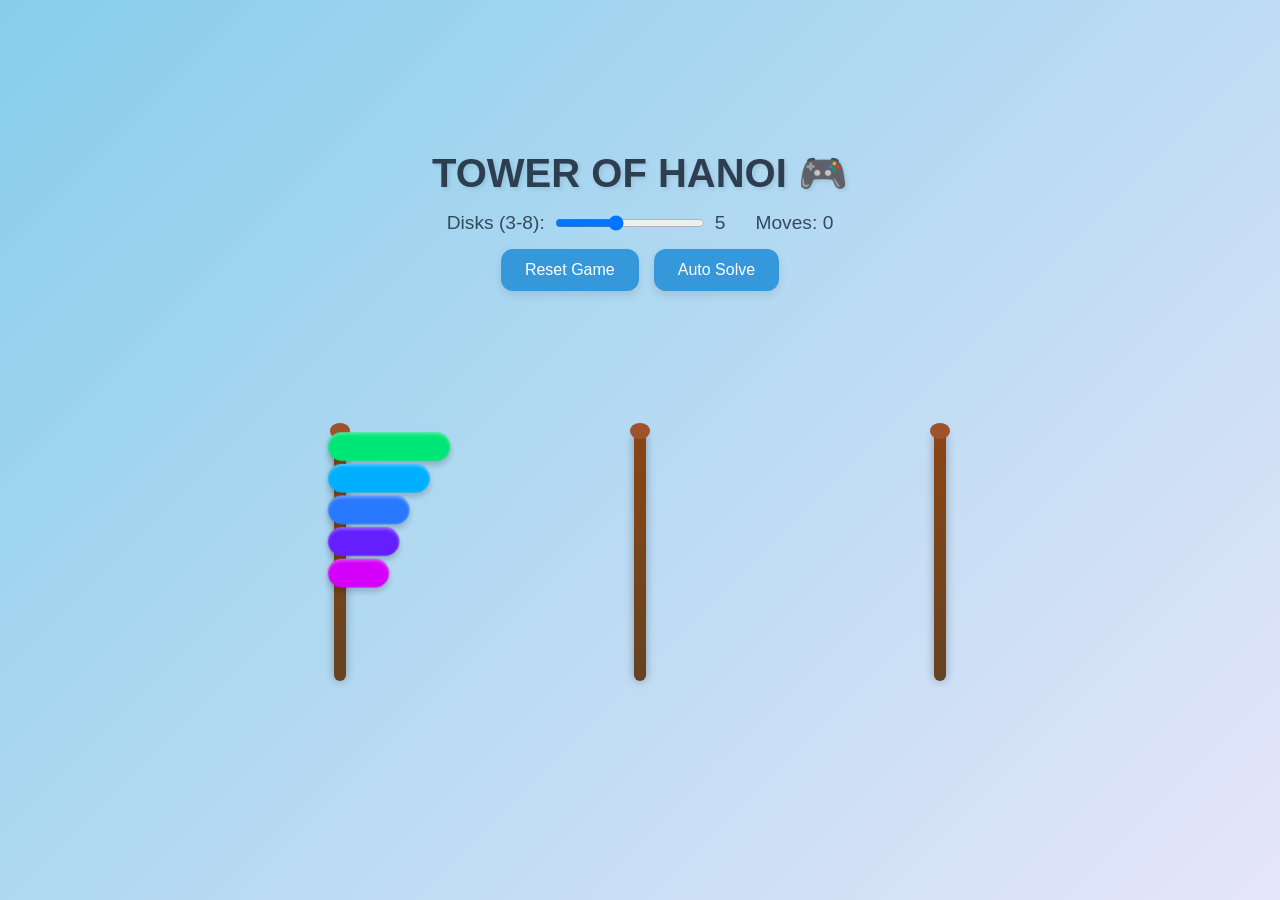
<file: Hanoi game/index.html>
<!DOCTYPE html>
<html lang="en">
<head>
    <meta charset="UTF-8">
    <meta name="viewport" content="width=device-width, initial-scale=1.0">
    <title>Tower of Hanoi 3D | Kids Game</title>
    <link rel="stylesheet" href="style.css">
</head>
<body>
    <div class="game-container">
        <!-- Game Header -->
        <header class="game-header">
            <h1>TOWER OF HANOI 🎮</h1>
            <div class="controls">
                <div class="disk-control">
                    <label>Disks (3-8):</label>
                    <input type="range" id="diskSlider" min="3" max="8" value="5">
                    <span id="diskCount">5</span>
                </div>
                <div class="moves-display">Moves: <span id="moveCount">0</span></div>
            </div>
            <div class="buttons">
                <button id="resetBtn">Reset Game</button>
                <button id="autoSolveBtn">Auto Solve</button>
            </div>
        </header>

        <!-- 3D Game Board -->
        <div class="game-board">
            <div class="peg" data-peg="0"></div>
            <div class="peg" data-peg="1"></div>
            <div class="peg" data-peg="2"></div>
        </div>

        <!-- Warning & Victory Messages -->
        <div id="warning" class="warning hidden">⚠️ Cannot place larger disk on smaller one!</div>
        <div id="victory" class="victory hidden">🎉 YOU WIN! Perfect Puzzle Solver!</div>
    </div>

    <script src="script.js"></script>
</body>
</html>
</file>
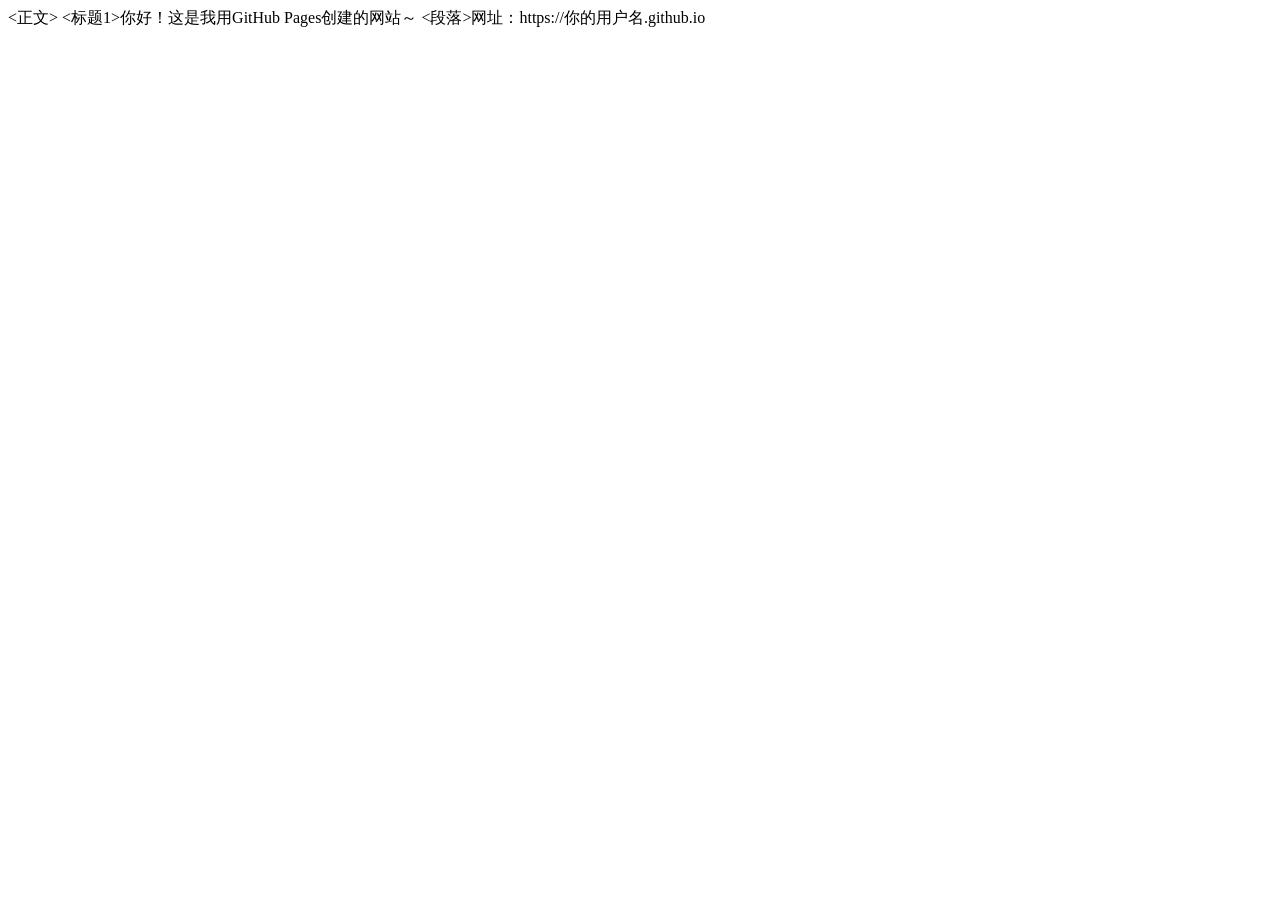
<file: site/index.html>
<!DOCTYPE html>
<html lang="zh-CN">
<head>
    <meta charset="UTF-8">
    <title>我的第一个GitHub网站</title>
</head>
<正文>
    <标题1>你好！这是我用GitHub Pages创建的网站～</标题1>
    <段落>网址：https://你的用户名.github.io</段落>
</正文>
</html>
</file>
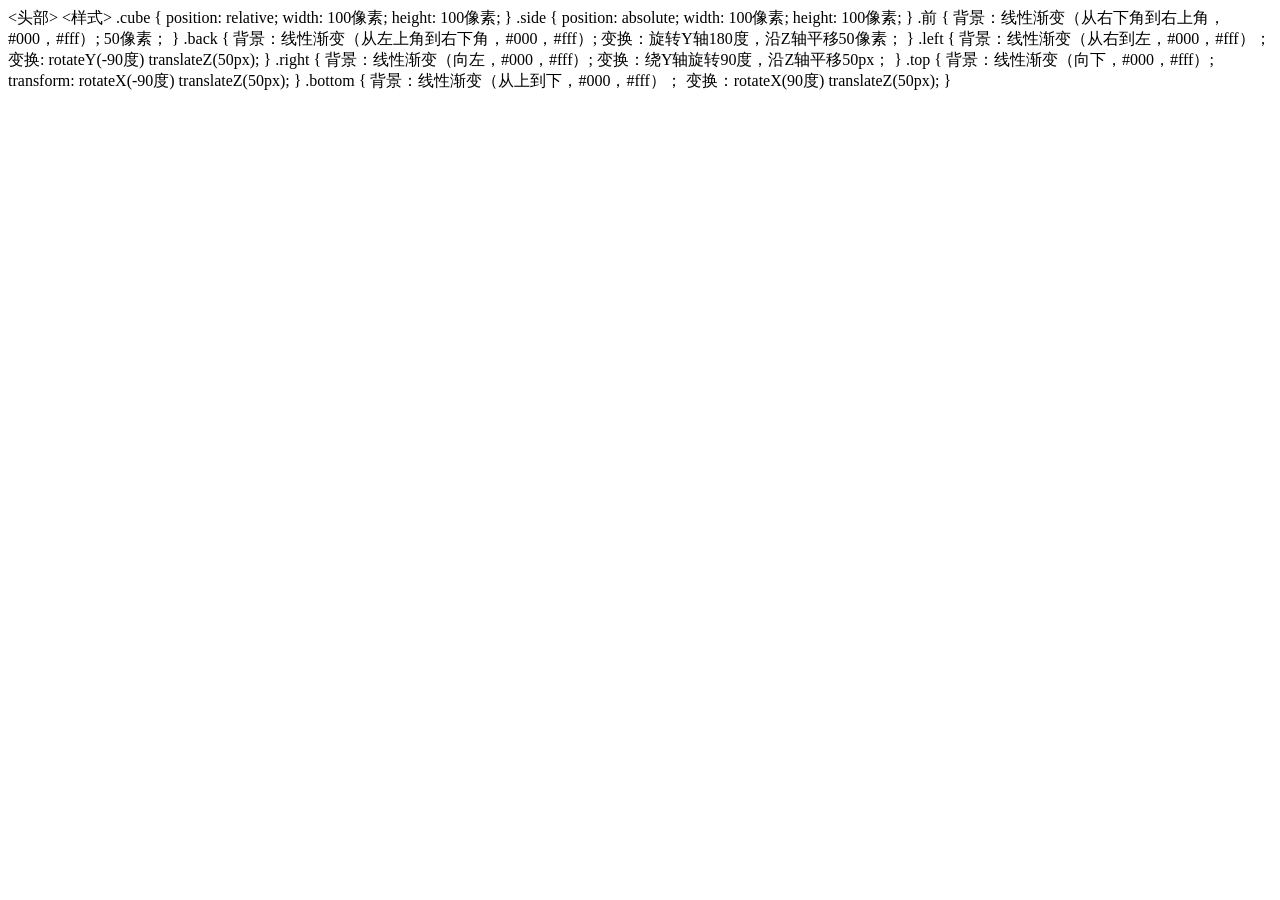
<file: liyuzhe25406040217cude.html>
<!DOCTYPE html>
<html>
<头部>
    <样式>
       .cube {
            position: relative;
            width: 100像素;
            height: 100像素;
        }
       .side {
            position: absolute;
            width: 100像素;
            height: 100像素;
        }
       .前 {
背景：线性渐变（从右下角到右上角，#000，#fff）;
50像素；
        }
       .back {
背景：线性渐变（从左上角到右下角，#000，#fff）;
变换：旋转Y轴180度，沿Z轴平移50像素；
        }
       .left {
背景：线性渐变（从右到左，#000，#fff）；
            变换: rotateY(-90度) translateZ(50px);
        }
       .right {
背景：线性渐变（向左，#000，#fff）;
变换：绕Y轴旋转90度，沿Z轴平移50px；
        }
       .top {
背景：线性渐变（向下，#000，#fff）;
            transform: rotateX(-90度) translateZ(50px);
        }
       .bottom {
背景：线性渐变（从上到下，#000，#fff）；
变换：rotateX(90度) translateZ(50px);
        }
    </style>
</head>
<body>
    <div class="cube">
        <div class="side front"></div>
        <div class="side back"></div>
        <div class="side left"></div>
        <div class=“右侧”></div>
        <div class=“顶部”></div>
        <div class=“底部”></div>
    </div>
</身体>
</html>
</file>
<file: Hanoi game/style.css>
/* BASE STYLES - KID FRIENDLY */
* {
    margin: 0;
    padding: 0;
    box-sizing: border-box;
    font-family: 'Arial Rounded MT Bold', sans-serif;
}

body {
    min-height: 100vh;
    background: linear-gradient(135deg, #87CEEB, #E6E6FA);
    display: flex;
    justify-content: center;
    align-items: center;
    padding: 20px;
}

/* GAME CONTAINER */
.game-container {
    width: 100%;
    max-width: 900px;
    text-align: center;
}

/* HEADER */
.game-header h1 {
    font-size: 2.5rem;
    color: #2c3e50;
    margin-bottom: 15px;
    text-shadow: 2px 2px 4px rgba(0,0,0,0.1);
}

.controls {
    display: flex;
    justify-content: center;
    gap: 30px;
    margin: 10px 0;
    font-size: 1.2rem;
    color: #34495e;
}

.disk-control {
    display: flex;
    align-items: center;
    gap: 10px;
}

#diskSlider {
    width: 150px;
    cursor: pointer;
}

.buttons {
    margin: 15px 0;
    display: flex;
    justify-content: center;
    gap: 15px;
}

button {
    padding: 12px 24px;
    font-size: 1rem;
    border: none;
    border-radius: 12px;
    background: #3498db;
    color: white;
    cursor: pointer;
    transition: 0.2s;
    box-shadow: 0 4px 8px rgba(0,0,0,0.1);
}

button:hover {
    background: #2980b9;
    transform: translateY(-2px);
}

button:disabled {
    background: #bdc3c7;
    cursor: not-allowed;
    transform: none;
}

/* 3D GAME BOARD */
.game-board {
    position: relative;
    width: 100%;
    height: 400px;
    margin: 30px auto;
    display: flex;
    justify-content: space-around;
    align-items: flex-end;
    padding-bottom: 40px;
    perspective: 1000px; /* 3D EFFECT */
}

/* 3D PEGS */
.peg {
    width: 12px;
    height: 250px;
    background: linear-gradient(to bottom, #8B4513, #654321);
    position: relative;
    border-radius: 6px;
    box-shadow: 0 0 10px rgba(0,0,0,0.3);
    transform-style: preserve-3d;
    cursor: pointer;
    transition: 0.2s;
}

.peg:hover {
    box-shadow: 0 0 15px #FFD700;
}

.peg::before {
    content: '';
    position: absolute;
    top: -8px;
    left: 50%;
    transform: translateX(-50%);
    width: 20px;
    height: 16px;
    background: #A0522D;
    border-radius: 50%;
}

/* 3D DISKS */
.disk {
    height: 28px;
    border-radius: 14px;
    margin: 3px auto;
    box-shadow: 
        0 4px 6px rgba(0,0,0,0.2),
        inset 0 2px 3px rgba(255,255,255,0.3);
    transition: all 0.3s ease;
    cursor: pointer;
    transform: translateZ(20px); /* 3D LIFT */
}

.disk.selected {
    transform: translateZ(40px) scale(1.05);
    box-shadow: 0 0 20px #FFD700;
}

/* RAINBOW COLORS FOR DISKS */
.disk-8 { background: #FF1744; width: 180px; }
.disk-7 { background: #FF9100; width: 160px; }
.disk-6 { background: #FFEA00; width: 140px; }
.disk-5 { background: #00E676; width: 120px; }
.disk-4 { background: #00B0FF; width: 100px; }
.disk-3 { background: #2979FF; width: 80px; }
.disk-2 { background: #651FFF; width: 70px; }
.disk-1 { background: #D500F9; width: 60px; }

/* WARNING & VICTORY */
.warning, .victory {
    font-size: 1.2rem;
    font-weight: bold;
    padding: 12px;
    border-radius: 10px;
    margin: 10px auto;
    max-width: 500px;
}

.warning {
    background: #ff4444;
    color: white;
    animation: shakeWarning 0.5s ease;
}

.victory {
    background: #ffd700;
    color: #2c3e50;
    animation: glowWin 1s infinite alternate;
}

.hidden {
    display: none;
}

/* 3D ANIMATIONS */
@keyframes shakeWarning {
    0%, 100% { transform: translateX(0); }
    25% { transform: translateX(-10px); }
    75% { transform: translateX(10px); }
}

@keyframes glowWin {
    from { box-shadow: 0 0 20px #ffd700; transform: scale(1); }
    to { box-shadow: 0 0 40px #ffeb3b; transform: scale(1.03); }
}

@keyframes diskFloat {
    0% { transform: translateZ(20px); }
    50% { transform: translateZ(50px); }
    100% { transform: translateZ(20px); }
}

/* RESPONSIVE */
@media (max-width: 600px) {
    .game-header h1 { font-size: 2rem; }
    .disk { height: 22px; }
    .peg { height: 200px; }
    .game-board { height: 350px; }
}
</file>
